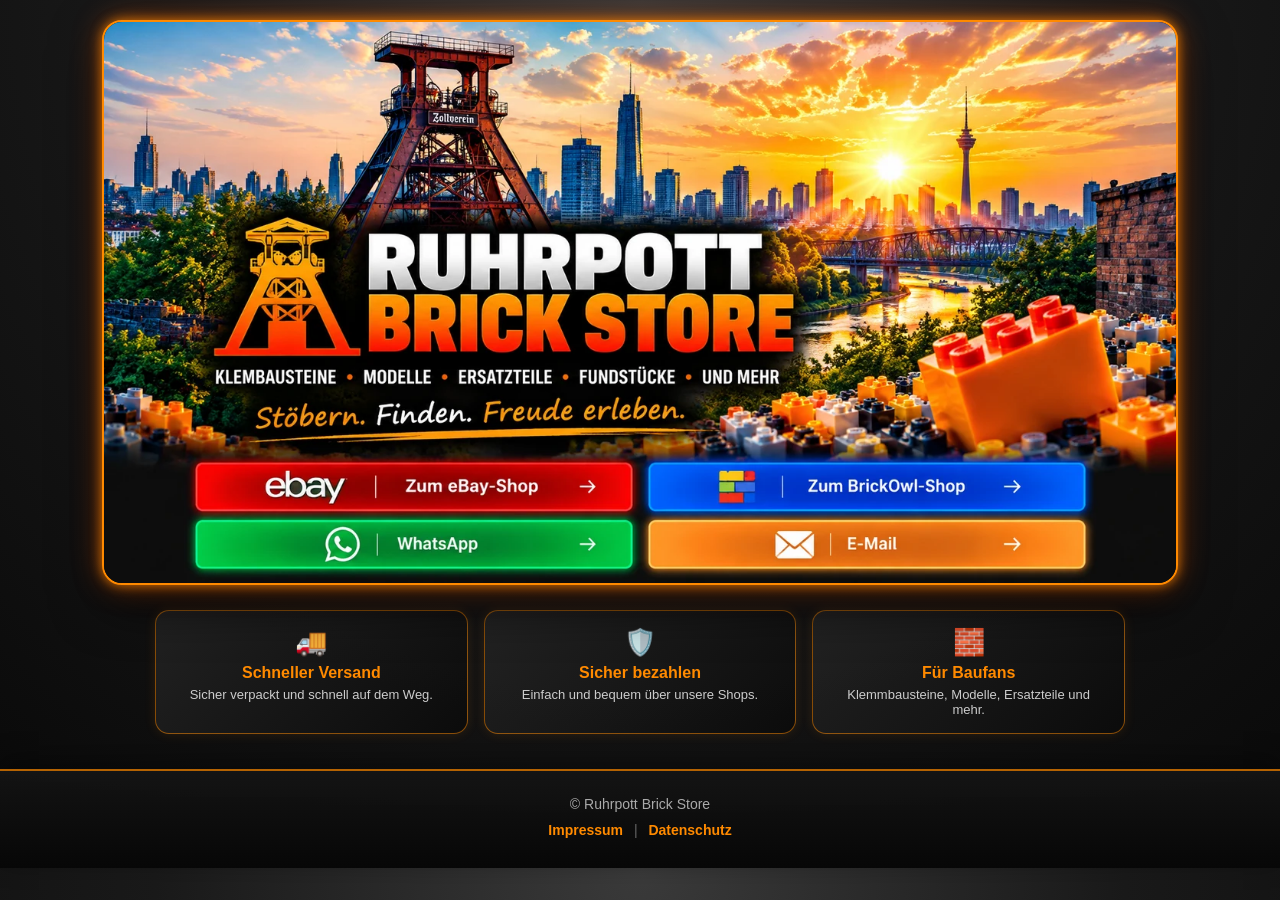
<file: index.html>
<!DOCTYPE html>
<html lang="de">

<head>

    <meta charset="UTF-8">

    <meta name="viewport"
          content="width=device-width, initial-scale=1.0">

    <title>
        Ruhrpott Brick Store | Klemmbausteine & Modelle
    </title>

    <meta name="description"
          content="Gebrauchte und neue Klemmbausteine, Modelle und Ersatzteile. Besuche unseren eBay-Shop oder BrickOwl-Shop.">

    <meta name="theme-color"
          content="#f58220">


    <style>

        /* =========================================
           GRUNDLAYOUT
        ========================================= */

        * {
            box-sizing: border-box;
        }


        html {
            scroll-behavior: smooth;
        }


        body {

            margin: 0;
            padding: 0;

            background:
                radial-gradient(
                    circle at top,
                    #3a3a3a 0%,
                    #191919 45%,
                    #080808 100%
                );

            color: #ffffff;

            font-family:
                Arial,
                Helvetica,
                sans-serif;
        }



        /* =========================================
           HERO
        ========================================= */

        .hero {

            width: 100%;

            max-width: 1100px;

            margin: 20px auto 0;

            padding: 0 12px;
        }


        .hero-inner {

            position: relative;

            width: 100%;

            overflow: hidden;

            border-radius: 20px;

            border: 2px solid #ff8a00;

            background: #111111;

            box-shadow:

                0 0 12px
                rgba(255,138,0,0.8),

                0 0 30px
                rgba(255,90,0,0.45),

                0 18px 50px
                rgba(0,0,0,0.7);
        }


        .hero-image {

            display: block;

            width: 100%;

            height: auto;

            vertical-align: middle;
        }



        /* =========================================
           KLICKBARE BEREICHE
           passend zum NEUEN Bild
        ========================================= */

        .hero-link {

            position: absolute;

            display: block;

            z-index: 10;

            border-radius: 14px;

            text-decoration: none;

            transition:
                transform 0.2s ease,
                box-shadow 0.2s ease,
                background 0.2s ease;
        }


        /* eBay */

        .hero-ebay {

            left: 8.5%;

            top: 78.5%;

            width: 41.5%;

            height: 9%;
        }


        /* BrickOwl */

        .hero-brickowl {

            left: 50.8%;

            top: 78.5%;

            width: 41.5%;

            height: 9%;
        }


        /* WhatsApp */

        .hero-whatsapp {

            left: 8.5%;

            top: 88.5%;

            width: 41.5%;

            height: 9%;
        }


        /* E-Mail */

        .hero-email {

            left: 50.8%;

            top: 88.5%;

            width: 41.5%;

            height: 9%;
        }


        .hero-link:hover {

            transform:
                scale(1.015);

            background:
                rgba(255,255,255,0.08);

            box-shadow:

                inset 0 0 10px
                rgba(255,255,255,0.3),

                0 0 15px
                rgba(255,255,255,0.4);
        }


        .hero-link:active {

            transform:
                scale(0.99);
        }


        .hero-link span {

            position: absolute;

            width: 1px;
            height: 1px;

            padding: 0;
            margin: -1px;

            overflow: hidden;

            clip: rect(0,0,0,0);

            white-space: nowrap;

            border: 0;
        }



        /* =========================================
           HAUPTBEREICH
        ========================================= */

        main {

            width: 100%;

            max-width: 1000px;

            margin: 0 auto;

            padding:
                20px 15px 25px;
        }



        /* =========================================
           INFOBOXEN
        ========================================= */

        .info {

            display: grid;

            grid-template-columns:
                repeat(3, 1fr);

            gap: 16px;

            margin-top: 5px;
        }


        .info-box {

            padding: 16px;

            text-align: center;

            border-radius: 14px;

            border:
                1px solid
                rgba(255,138,0,0.5);

            background:

                linear-gradient(
                    135deg,
                    rgba(35,35,35,0.95),
                    rgba(12,12,12,0.95)
                );

            box-shadow:

                0 0 12px
                rgba(255,138,0,0.12);

            transition:
                transform 0.2s ease,
                box-shadow 0.2s ease;
        }


        .info-box:hover {

            transform:
                translateY(-3px);

            box-shadow:

                0 0 18px
                rgba(255,138,0,0.35);
        }


        .info-icon {

            display: block;

            margin-bottom: 6px;

            font-size: 26px;
        }


        .info-title {

            font-size: 16px;

            font-weight: 800;

            color: #ff8a00;
        }


        .info-text {

            margin-top: 5px;

            font-size: 13px;

            color: #cccccc;
        }



        /* =========================================
           FOOTER
        ========================================= */

        footer {

            width: 100%;

            margin-top: 10px;

            padding:
                25px 15px 30px;

            text-align: center;

            border-top:
                2px solid
                rgba(255,138,0,0.7);

            background:

                linear-gradient(
                    180deg,
                    rgba(20,20,20,0.95),
                    #070707
                );

            box-shadow:

                0 -8px 25px
                rgba(0,0,0,0.4);
        }


        footer p {

            margin:
                0 0 10px;

            color: #aaaaaa;

            font-size: 14px;
        }


        footer nav {

            font-size: 14px;
        }


        footer a {

            color: #ff8a00;

            text-decoration: none;

            font-weight: 700;

            transition:
                color 0.2s ease,
                text-shadow 0.2s ease;
        }


        footer a:hover {

            color: #ffffff;

            text-shadow:

                0 0 7px
                #ff8a00,

                0 0 15px
                #ff8a00;
        }


        footer span {

            margin:
                0 7px;

            color: #666666;
        }



        /* =========================================
           TABLET
        ========================================= */

        @media (max-width: 800px) {

            .hero {

                margin-top: 12px;

                padding:
                    0 8px;
            }


            .hero-inner {

                border-radius: 16px;
            }


            .info {

                grid-template-columns:
                    1fr;
            }
        }



        /* =========================================
           HANDY
        ========================================= */

        @media (max-width: 500px) {

            .hero {

                padding:
                    0 5px;
            }


            .hero-inner {

                border-radius: 12px;
            }


            .hero-ebay,
            .hero-brickowl {

                top: 78.5%;

                height: 9%;
            }


            .hero-whatsapp,
            .hero-email {

                top: 88.5%;

                height: 9%;
            }


            main {

                padding:
                    15px 10px 20px;
            }


            .info-box {

                padding: 14px;
            }


            footer {

                padding:
                    22px 10px 28px;
            }


            footer nav {

                font-size: 13px;
            }
        }



    </style>

</head>


<body>


    <!-- =========================================
         HERO
    ========================================= -->

    <header class="hero">

        <div class="hero-inner">


            <img
                src="assets/images/RUHRPOTT_HERO_NEU.webp"
                alt="Ruhrpott Brick Store – Klemmbausteine, Modelle und mehr"
                class="hero-image"
            >



            <!-- =================================
                 EBAY
            ================================= -->

            <a
                class="hero-link hero-ebay"

                href="https://www.ebay.de/usr/ruhrpott-brick-store"

                target="_blank"

                rel="noopener noreferrer"

                aria-label="Zum eBay-Shop"
            >

                <span>
                    Zum eBay-Shop
                </span>

            </a>



            <!-- =================================
                 BRICKOWL
            ================================= -->

            <a
                class="hero-link hero-brickowl"

                href="https://ruhrpottbrickstore.brickowl.com/"

                target="_blank"

                rel="noopener noreferrer"

                aria-label="Zum BrickOwl-Shop"
            >

                <span>
                    Zum BrickOwl-Shop
                </span>

            </a>



            <!-- =================================
                 WHATSAPP
            ================================= -->

            <a
                class="hero-link hero-whatsapp"

                href="https://wa.me/491633780217"

                target="_blank"

                rel="noopener noreferrer"

                aria-label="Kontakt über WhatsApp"
            >

                <span>
                    WhatsApp
                </span>

            </a>



            <!-- =================================
                 E-MAIL
            ================================= -->

            <a
                class="hero-link hero-email"

                href="mailto:info@ruhrpottbrickstore.de"

                aria-label="E-Mail schreiben"
            >

                <span>
                    E-Mail
                </span>

            </a>


        </div>

    </header>



    <!-- =========================================
         INFO
    ========================================= -->

    <main>


        <section class="info">


            <div class="info-box">

                <span class="info-icon">
                    🚚
                </span>

                <div class="info-title">
                    Schneller Versand
                </div>

                <div class="info-text">
                    Sicher verpackt und schnell auf dem Weg.
                </div>

            </div>



            <div class="info-box">

                <span class="info-icon">
                    🛡️
                </span>

                <div class="info-title">
                    Sicher bezahlen
                </div>

                <div class="info-text">
                    Einfach und bequem über unsere Shops.
                </div>

            </div>



            <div class="info-box">

                <span class="info-icon">
                    🧱
                </span>

                <div class="info-title">
                    Für Baufans
                </div>

                <div class="info-text">
                    Klemmbausteine, Modelle, Ersatzteile und mehr.
                </div>

            </div>


        </section>


    </main>



    <!-- =========================================
         FOOTER
    ========================================= -->

    <footer>


        <p>
            © Ruhrpott Brick Store
        </p>


        <nav>

            <a href="impressum.html">
                Impressum
            </a>

            <span>|</span>

            <a href="datenschutz.html">
                Datenschutz
            </a>

        </nav>


    </footer>


</body>

</html>
</file>
